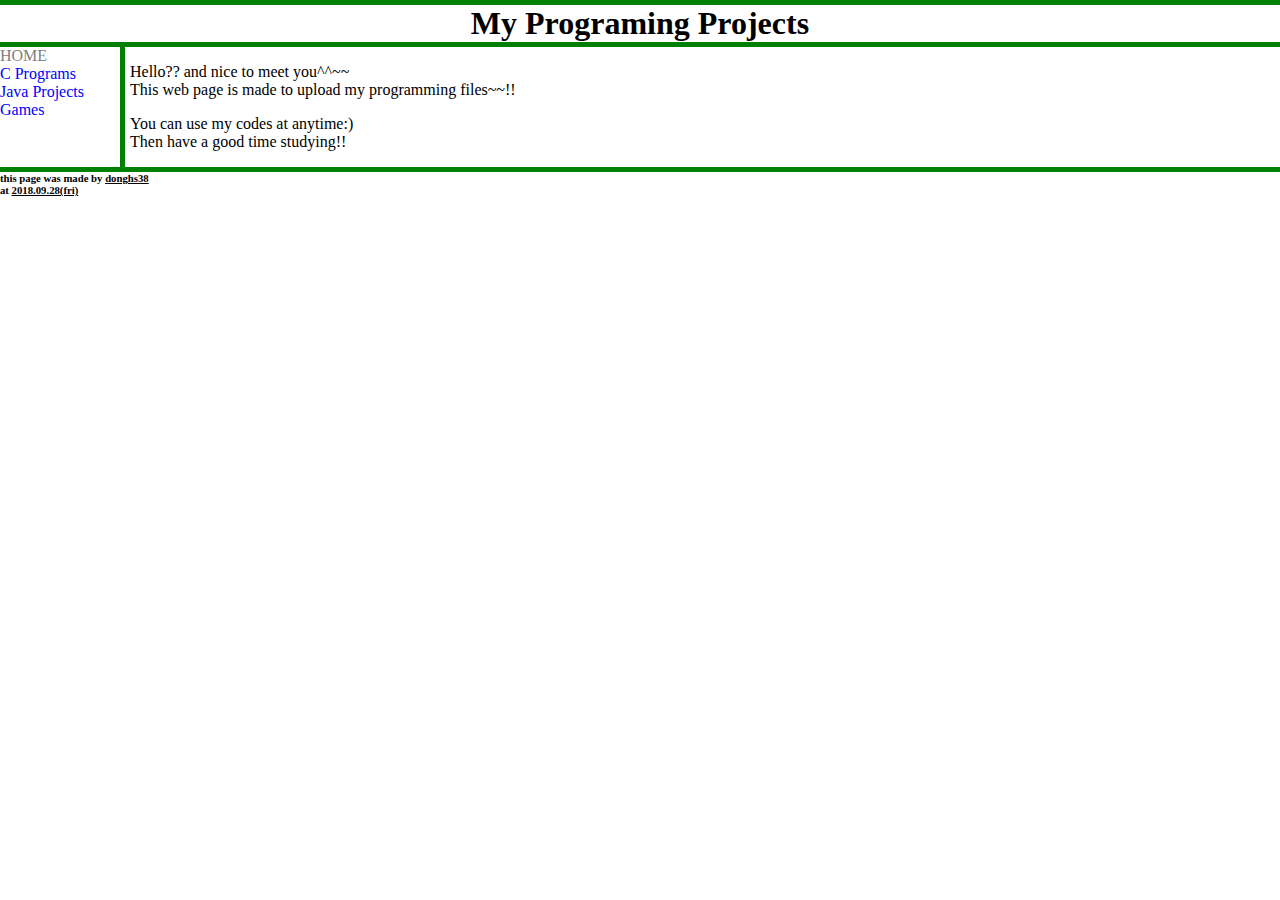
<file: index.html>
<!doctype html>
<head>
  <title>DHS's programs - html </title>
  <meta charset="utf-8">
  <link rel="stylesheet" href="style.css">

</head>
<body>
  <h1>My Programing Projects</h1>
  <div id="ListArticle">
    <div id="List">
      <a id="Now" href="index.html">HOME</a>
      <a href="C_Projects.html">C Programs</a>
      <a href="Java_Projects.html">Java Projects</a>
      <a href="Games.html">Games</a>
    </div>
    <div id="Aritcle">
      <p>Hello?? and nice to meet you^^~~<br>
        This web page is made to upload my programming files~~!!</p>
      <p>You can use my codes at anytime:)<br>
          Then have a good time studying!!</p>
    </div>
  </div>
  <div id="Date">
    <h6>this page was made by <strong><u>donghs38</u></strong><br>
        at <strong><u>2018.09.28(fri)</u></strong></h6>
  </div>
</body>
</file>
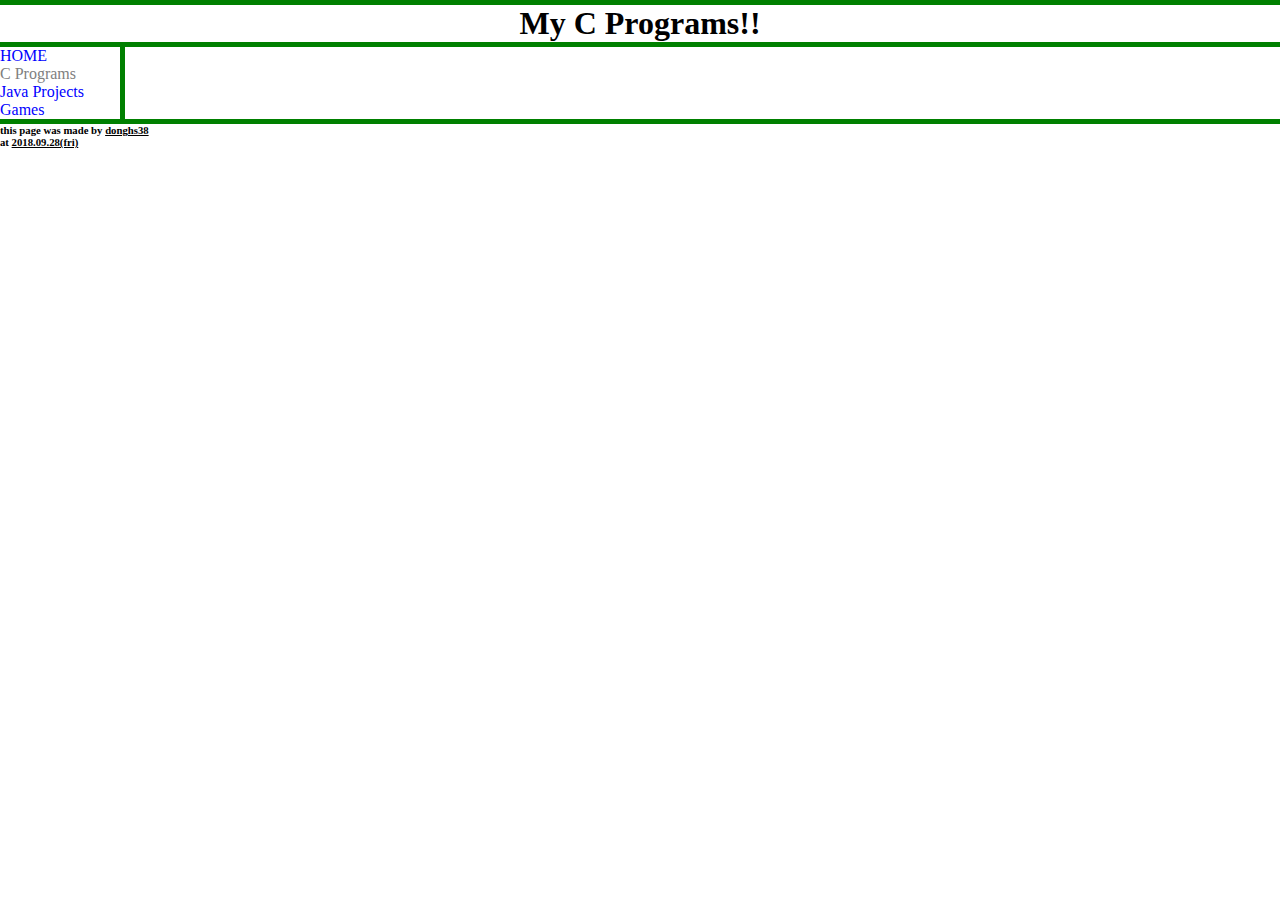
<file: C_Projects.html>
<!doctype html>
<head>
  <title>DHS's programs - html </title>
  <meta charset="utf-8">
  <link rel="stylesheet" href="style.css">
</head>
<body>
  <h1>My C Programs!!</h1>
  <div id="ListArticle">
    <div id="List">
      <a href="index.html">HOME</a>
      <a id="Now" href="C_Projects.html">C Programs</a>
      <a href="Java_Projects.html">Java Projects</a>
      <a href="Games.html">Games</a>
    </div>
    <div id="Aritcle">

    </div>
  </div>
  <div id="Date">
    <h6>this page was made by <strong><u>donghs38</u></strong><br>
        at <strong><u>2018.09.28(fri)</u></strong></h6>
  </div>
</body>
</file>
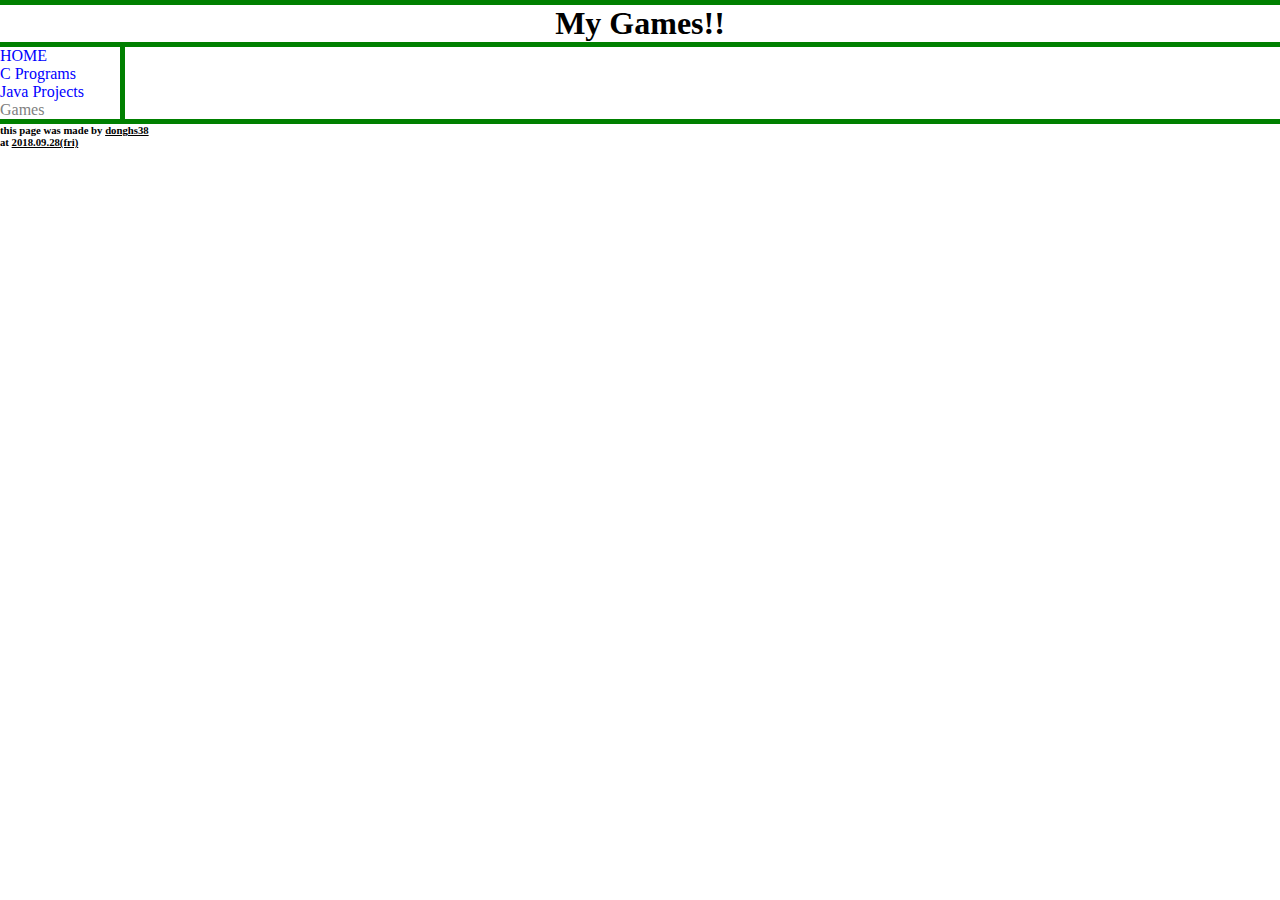
<file: Games.html>
<!doctype html>
<head>
  <title>DHS's programs - html </title>
  <meta charset="utf-8">
  <link rel="stylesheet" href="style.css">
</head>
<body>
  <h1>My Games!!</h1>
  <div id="ListArticle">
    <div id="List">
      <a href="index.html">HOME</a>
      <a href="C_Projects.html">C Programs</a>
      <a href="Java_Projects.html">Java Projects</a>
      <a id="Now" href="Games.html">Games</a>
    </div>
    <div id="Aritcle">

    </div>
  </div>
  <div id="Date">
    <h6>this page was made by <strong><u>donghs38</u></strong><br>
        at <strong><u>2018.09.28(fri)</u></strong></h6>
  </div>
</body>
</file>
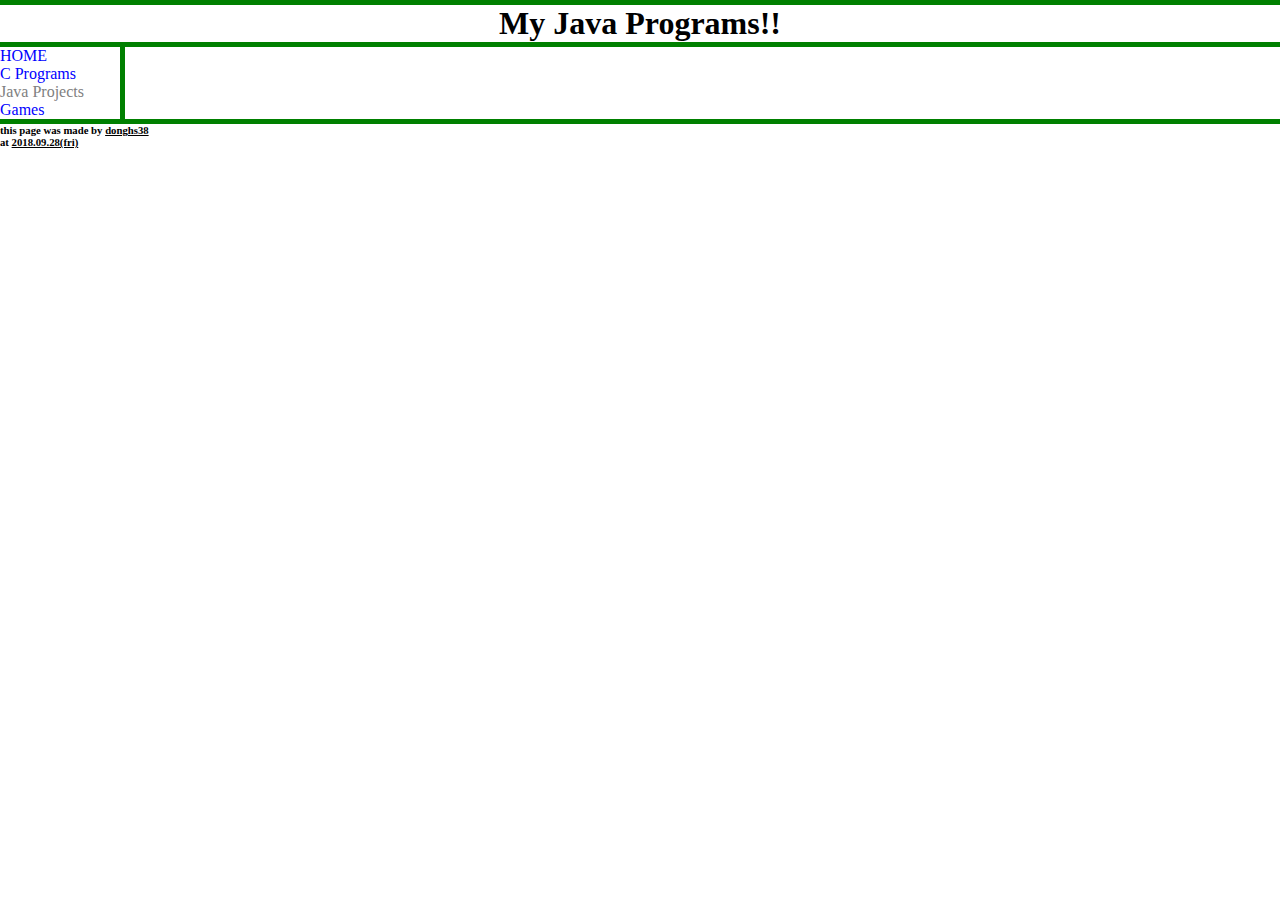
<file: Java_Projects.html>
<!doctype html>
<head>
  <title>DHS's programs - html </title>
  <meta charset="utf-8">
  <link rel="stylesheet" href="style.css">
</head>
<body>
  <h1>My Java Programs!!</h1>
  <div id="ListArticle">
    <div id="List">
      <a href="index.html">HOME</a>
      <a href="C_Projects.html">C Programs</a>
      <a id="Now" href="Java_Projects.html">Java Projects</a>
      <a href="Games.html">Games</a>
    </div>
    <div id="Aritcle">

    </div>
  </div>
  <div id="Date">
    <h6>this page was made by <strong><u>donghs38</u></strong><br>
        at <strong><u>2018.09.28(fri)</u></strong></h6>
  </div>
</body>
</file>
<file: style.css>
body{
  margin:0;
}
a{
  display:block;
  width:120px;
  text-decoration:none;
  color:blue;
  margin:0;
  padding:0;
}
h1{
  margin:0;
  text-align-last: center;
  border-bottom:5px green solid;
  border-top:5px green solid;
}
h6{
  margin:0;
}
#Date{
  border-top:5px green solid;
  padding:0;
}
#ListArticle{
  display:grid;
  grid-template-columns:130px 1fr;
}
#List{
  width:120px;
  border-right:5px green solid;
  margin-right:10px;
}
#Now{
  color:gray;
}
@media(max-width:400px){
  #ListArticle{
    display:block;
  }
  #List{
    display:block;
    border-right:none;
  }
}
</file>
